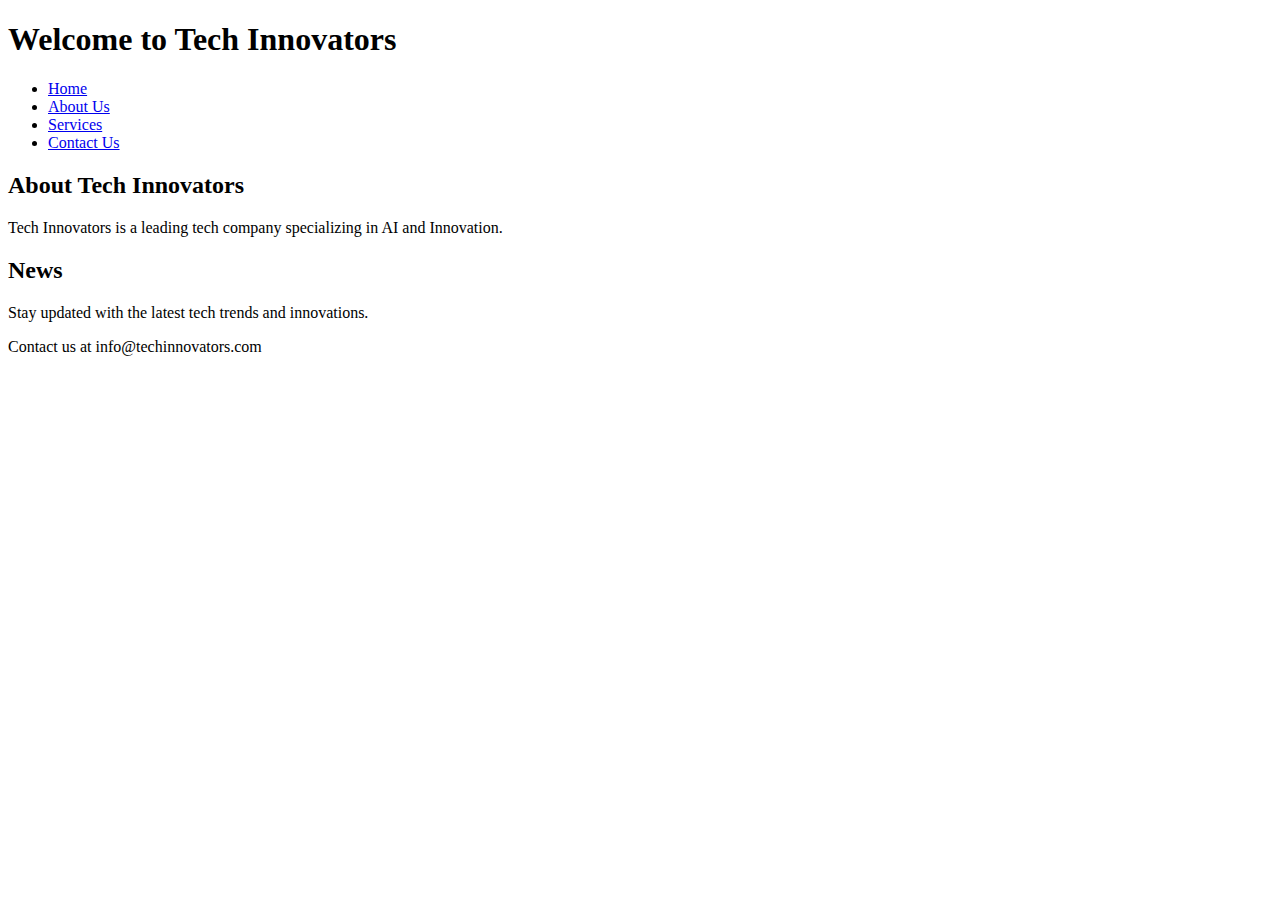
<file: Lectures/Lectures/InternetApplicationProgramming/Exercise1/index.html>
<!DOCTYPE html>
<html lang="en">
<head>
    <meta charset="UTF-8">
    <meta name="viewport" content="width=device-width, initial-scale=1.0">
    <title>Tech Innovators</title>
</head>
<body>
    <header>
        <h1>Welcome to Tech Innovators</h1>
        <nav>
            <ul>
                <li><a href="Home">Home</a></li>
                <li><a href="About Us">About Us</a></li>
                <li><a href="Services">Services</a></li>
                <li><a href="Contact Us">Contact Us</a></li>
            </ul>
        </nav>
    </header>
    <main>
        <section>
            <article>
                <h2>About Tech Innovators</h2>
                <p>Tech Innovators is a leading tech company specializing in AI and Innovation.</p>
            </article>
        </section>
        <aside>
            <h2>News</h2>
            <p>Stay updated with the latest tech trends and innovations.</p>
        </aside>
    </main>
    <footer>
        <p>Contact us at info@techinnovators.com</p>
    </footer>
</body>
</html>
</file>
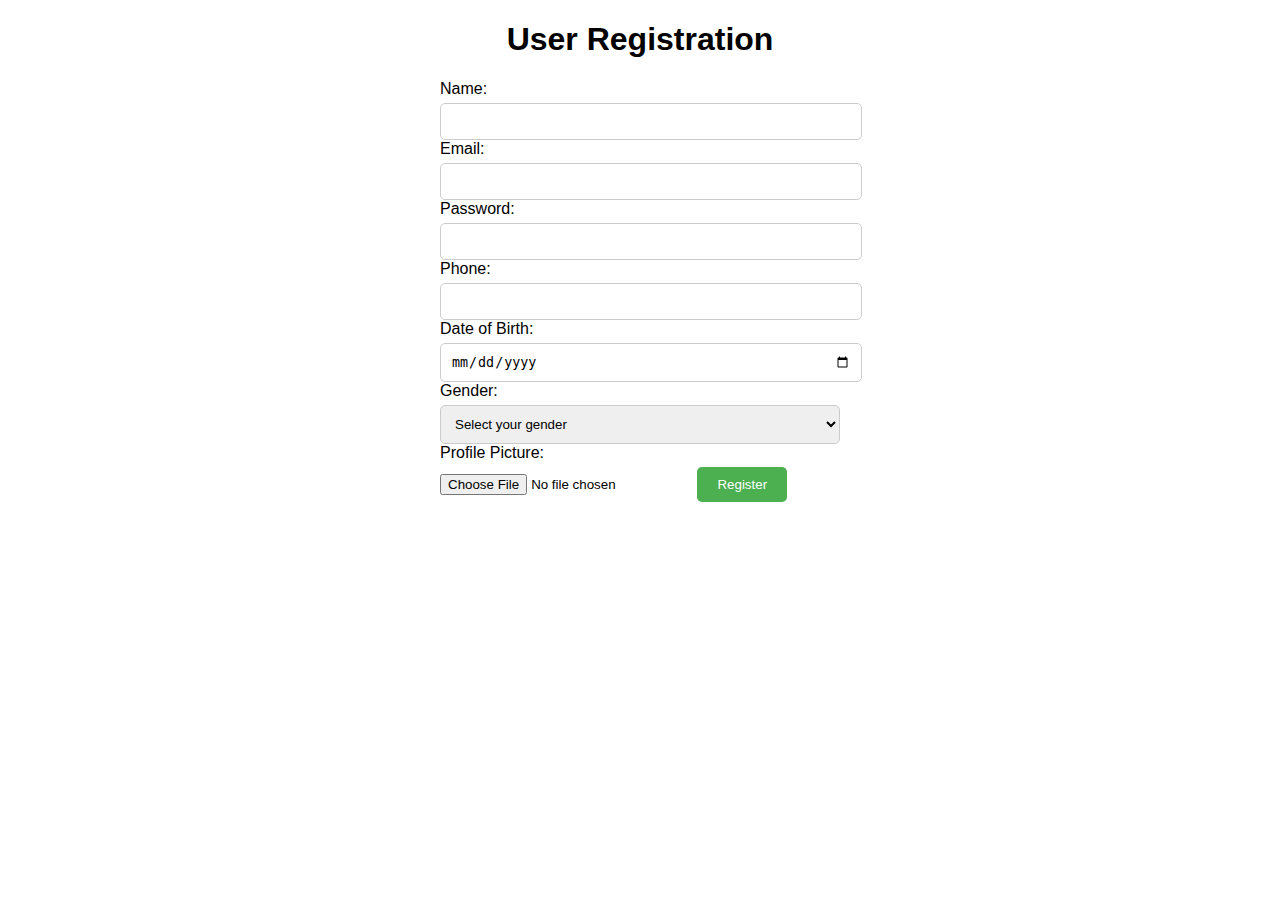
<file: Lectures/Lectures/InternetApplicationProgramming/Exercise1/Exercise2/index.html>
<!DOCTYPE html>
<html lang="en">
<head>
    <meta charset="UTF-8">
    <meta name="viewport" content="width=device-width, initial-scale=1.0">
    <title>Registration Form</title>
    <link rel="stylesheet" href="style.css">
</head>
<body>
    <h1>User Registration</h1>

    <form action="/submit" method="post">
        <label for="name">Name:</label>
        <input type="text" id="name" name="name" required>

        <label for="email">Email:</label>
        <input type="email" id="email" name="email" required>

        <label for="password">Password:</label>
        <input type="password" id="password" name="password" minlength="8" required>

        <label for="phone">Phone:</label>
        <input type="tel" id="phone" name="phone" pattern="[0-9]{10}" required>

        <label for="dob">Date of Birth:</label>
        <input type="date" id="dob" name="dob" required>

        <label for="gender">Gender:</label>
        <select id="gender" name="gender" required>
            <option value="" disabled selected>Select your gender</option>
            <option value="male">Male</option>
            <option value="female">Female</option>
            <option value="other">Other</option>
        </select>

        <label for="profilePic">Profile Picture:</label>
        <input type="file" id="profilePic" name="profilePic" accept="image/*">

        <button type="submit">Register</button>
    </form>
</body>
</html>
</file>
<file: Lectures/Lectures/InternetApplicationProgramming/Exercise1/Exercise2/style.css>
body {
    font-family: Arial, sans-serif;
    margin: 20px;
}

h1 {
    text-align: center;
}

form {
    width: 400px;
    margin: 0 auto;
}

label {
    display: block;
    margin-bottom: 5px;
}

input[type="text"],
input[type="email"],
input[type="password"],
input[type="tel"],
input[type="date"],
select {
    width: 100%;
    padding: 10px;
    border: 1px solid #ccc;
    border-radius: 5px;
}

button[type="submit"] {
    background-color: #4CAF50;
    color: white;
    padding: 10px 20px;
    border: none;
    border-radius: 5px;
    cursor: pointer;
}

button[type="submit"]:hover {
    background-color: #3e8e41;
}
</file>
